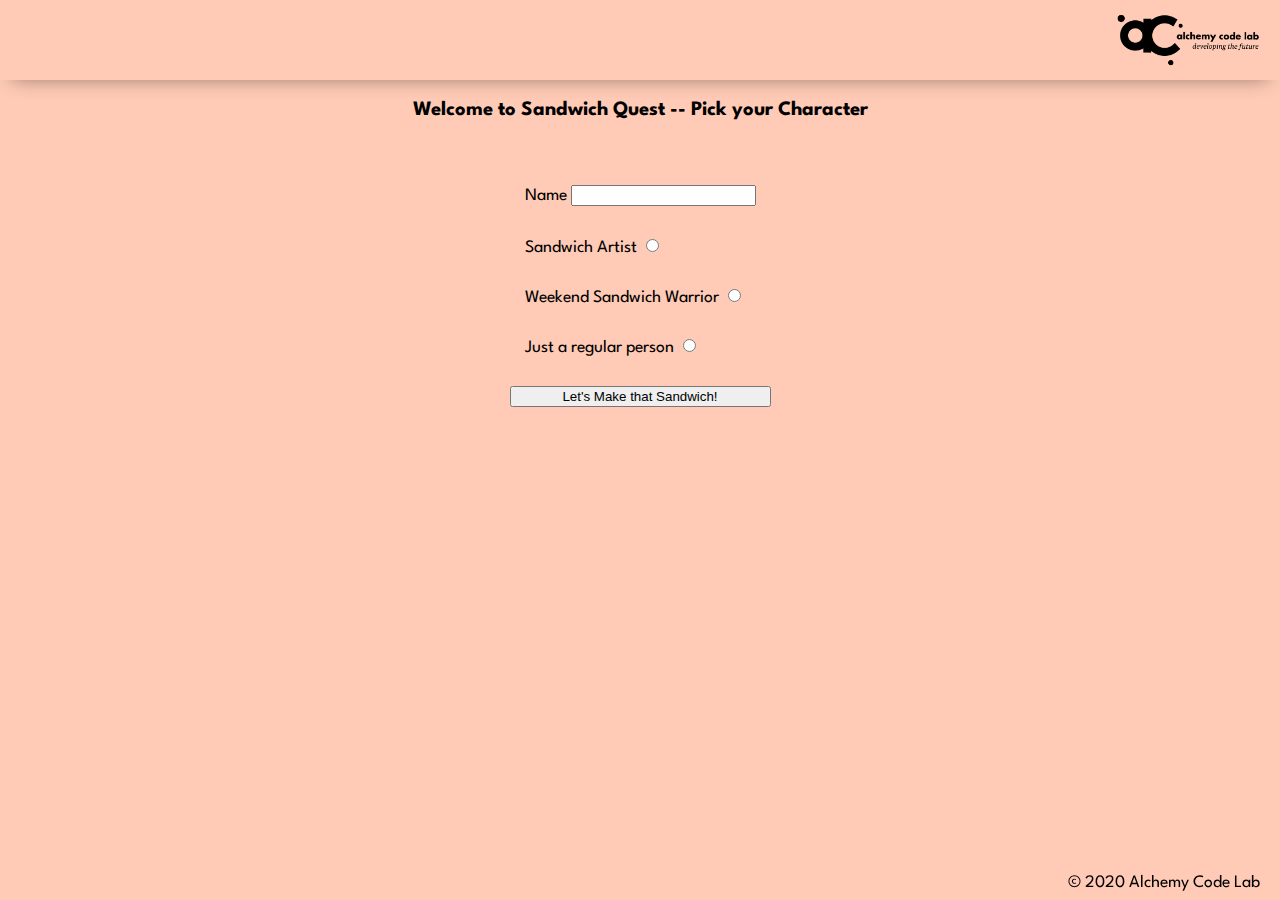
<file: index.html>
<!DOCTYPE html>
<html lang="en">

<head>
    <meta charset="UTF-8">
    <meta name="viewport" content="width=device-width, initial-scale=1.0">
    <meta http-equiv="X-UA-Compatible" content="ie=edge">
    <link href="https://fonts.googleapis.com/css2?family=Titillium+Web:wght@300&display=swap" rel="stylesheet">
    <link rel="stylesheet" href="./styles/reset.css">
    <link rel="stylesheet" href="./styles/style.css">
    <link rel="stylesheet" href="./styles/home.css">
    <link rel="preconnect" href="https://fonts.googleapis.com">
    <link rel="preconnect" href="https://fonts.gstatic.com" crossorigin>
    <link href="https://fonts.googleapis.com/css2?family=Spartan&display=swap" rel="stylesheet">
    <title>Adventure Quest</title>
</head>

<body>
    <header>
        <div class="gutter-right logo">
            <img src="assets/big-logo.png" />
        </div>
    </header>
    <main>
        <h3>Welcome to Sandwich Quest -- Pick your Character</h3>
        <div id="user-input">
            <form id="user-form" autocomplete="off">
                <label for="name">
                    Name
                    <input name="name" type="text">
                </label>
                <label for="artist">
                    Sandwich Artist
                    <input type="radio" name="class" id="artist" value="artist">
                </label>
                <label for="warrior">
                    Weekend Sandwich Warrior
                    <input type="radio" name="class" id="warrior" value="warrior">
                </label>
                <label for="person">
                    Just a regular person
                    <input type="radio" name="class" id="person" value="person">
                </label>
                <button type="submit">Let's Make that Sandwich!</button>
            </form>
        </div>    
    </main>
    <footer>
        <div class="copy gutter-right">&copy; 2020 Alchemy Code Lab</div>
    </footer>

    <script type="module" src="./home/home.js"></script>
</body>

</html>
</file>
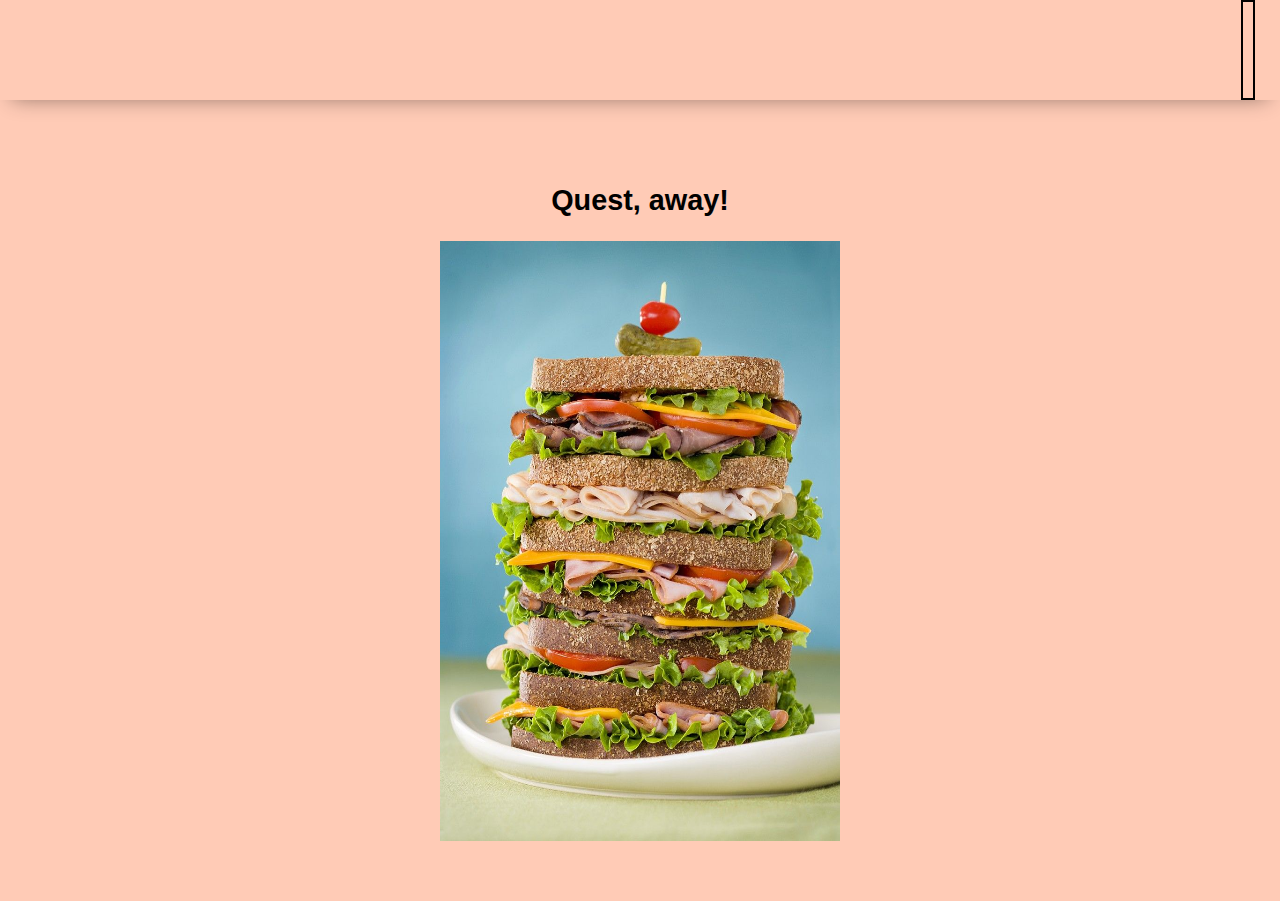
<file: map/index.html>
<!DOCTYPE html>
<html lang="en">
<head>
    <meta charset="UTF-8">
    <meta http-equiv="X-UA-Compatible" content="IE=edge">
    <meta name="viewport" content="width=device-width, initial-scale=1.0">
    <link href="https://fonts.googleapis.com/css2?family=Titillium+Web:wght@300&display=swap" rel="stylesheet">
    <link rel="stylesheet" href="../styles/reset.css">
    <link rel="stylesheet" href="../styles/style.css">
    <link rel="stylesheet" href="../styles/home.css">
    <link rel="stylesheet" href="../styles/map.css">
    <title>Map</title>
</head>
<body>
    <header>
        <div class="profile">
            <span class="profile-children" id="name"></span>
            <span class="profile-children" id="hp"></span>
            <span class="profile-children" id="supplies"></span>
        </div>
    </header>
    <main>
        <section>
            <h2>Quest, away!</h2>
            <div id="quest-list">

            </div>
        </section>
    </main>
    <script type="module" src="./map.js"></script>
</body>
</html>
</file>
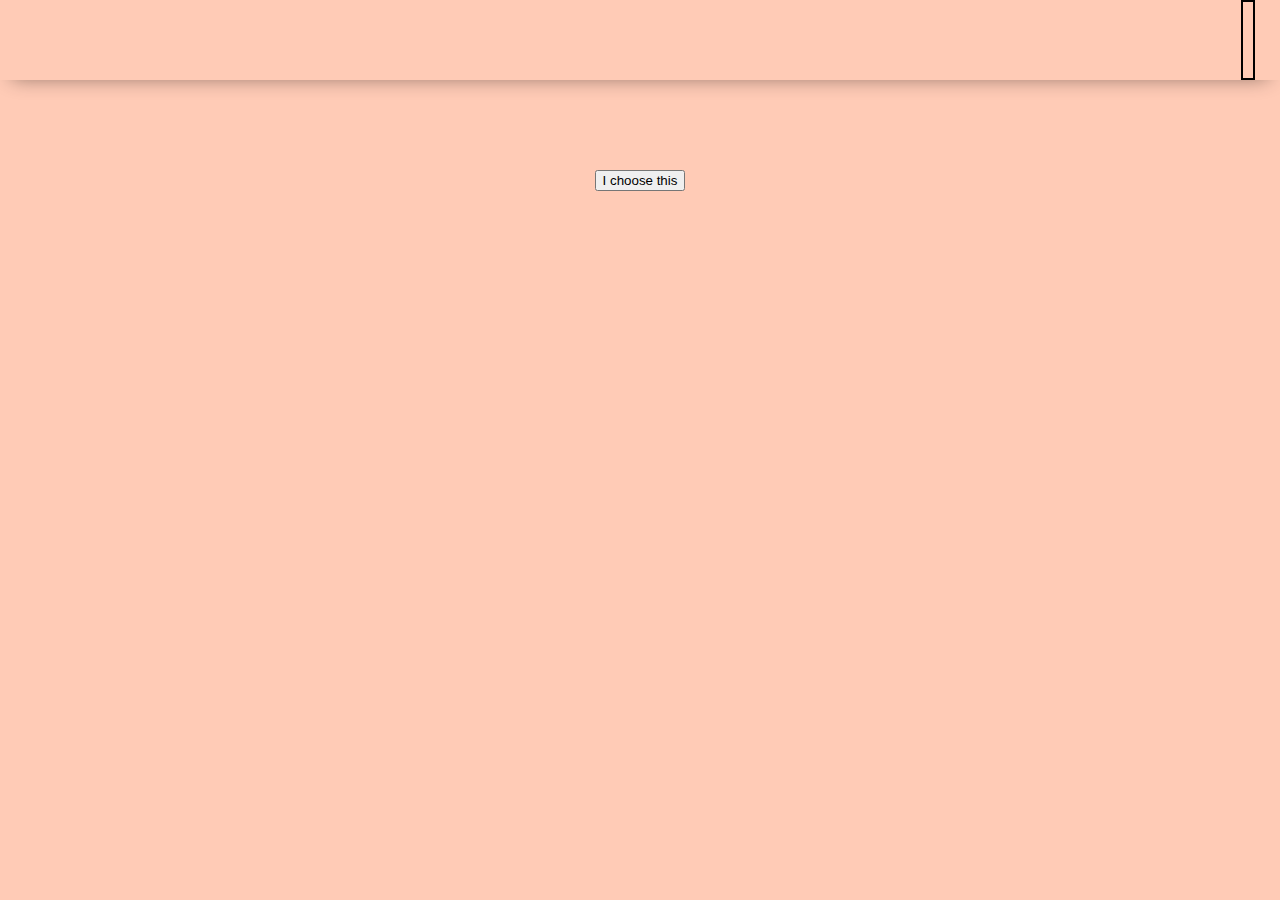
<file: quest/index.html>
<!DOCTYPE html>
<html lang="en">
<head>
    <meta charset="UTF-8">
    <meta http-equiv="X-UA-Compatible" content="IE=edge">
    <meta name="viewport" content="width=device-width, initial-scale=1.0">
    <link href="https://fonts.googleapis.com/css2?family=Titillium+Web:wght@300&display=swap" rel="stylesheet">
    <link rel="stylesheet" href="../styles/reset.css">
    <link rel="stylesheet" href="../styles/style.css">
    <link rel="stylesheet" href="../styles/home.css">
    <link rel="stylesheet" href="../styles/quest.css">
    <title>Quest</title>
</head>
<body>
    <header>
        <div class="profile">
            <span class="profile-children" id="name"></span>
            <span class="profile-children" id="hp"></span>
            <span class="profile-children" id="supplies"></span>
        </div>
    </header>
    <main>
        <div id="quest-container">
            <div id="quest-title"></div>
            <img id="quest-image">
            <p id="quest-description"></p>
            <form id="choice-form">
                <div id="choices">
                    
                </div>
                <button>I choose this</button>
            </form>
            <a class="hidden" id="back-link" href="../map/index.html">Back to Map</a>
        </div>
    </main>    
    <script type="module" src="./quest.js"></script>
</body>
</html>
</file>
<file: styles/style.css>
body {
    /* https://coolors.co/generate and click export -> scss to get the colors to copy and paste below*/
    /* --color1: hsla(349, 69%, 76%, 1);
    --color2: hsla(207, 67%, 44%, 1);
    --color3: hsla(200, 61%, 56%, 1);
    --color4: hsla(187, 41%, 94%, 1);
    --color5: hsla(170, 28%, 95%, 1); */

    /* --color1: hsla(45, 86%, 83%, 1);
    --color2: hsla(135, 65%, 98%, 1);
    --color3: hsla(315, 37%, 86%, 1);
    --color4: hsla(45, 73%, 98%, 1);
    --color5: hsla(224, 40%, 79%, 1); */
    
    --header-height: 80px;
    --shadow: 0px 10px 20px -12px rgba(0,0,0,0.45);
    --gutter: 30px;
    --footer-height: 25px;
    
    font-family: 'Titillium Web', sans-serif;
    background-color: var(--color2);
}

main {
    display: flex;
    flex-direction: column;
    justify-content: center;
    align-items: center;
    margin-bottom: calc(var(--footer-height));
}

section {
    background-color: var(--color5);
    width: 1000px;
    max-width: 80%;
    display: flex;
    flex-direction: column;
    justify-content: center;
    align-items: center;
    padding-top: var(--gutter);
    padding-bottom: var(--gutter);
    margin-top: var(--gutter);
    margin-bottom: var(--gutter);
    border: solid 2px var(--color1);
}

header {
    display: flex;
    justify-content: flex-end;
    background-color: var(--color3);
    height: var(--header-height);
    box-shadow: var(--shadow);
}

footer {
    display: flex;
    justify-content: flex-end;
    background-color: var(--color3);
    box-shadow: var(--shadow);
}


h2 {
    font-size: 1.8rem;
    font-weight: bold;
}

.gutter-right {
    margin-right: 20px;
}

.main-logo {
    animation: pulse 5s infinite ease-in-out;
}

header img {
    height: var(--header-height);
}

p {
    margin: var(--gutter);
}
  
footer {
    position: fixed;
    width: 100%;
    bottom: 0;
    height: var(--footer-height);
    display: flex;
    justify-content: flex-end;
    background-color: var(--color3);
    box-shadow: var(--shadow);
}
  
  @keyframes pulse {
    20% {
      transform: rotate3d(-10, -10, -10, 50deg) scale(1.2);
    }

    40% {
        transform: rotate3d(10, 10, -10, 50deg) scale(1);
    }

    60% {
        transform: rotate3d(-10, 10, 10, 50deg) scale(1.2);
      }

    80% {
        transform: rotate3d(10, 10, 10, 50deg) scale(1);
    }

  }
</file>
<file: styles/home.css>
#user-input {
    display: flex;
    flex-direction: column;
    margin-top: 15px;
}

#user-form {
    display: flex;
    flex-direction: column;
    margin-top: 15px;
}

body {
    background-color: rgb(255, 203, 182);
    font-family: 'Spartan', sans-serif;
    font-size: 1.1rem;
}
label {
    margin: 15px;
}
button {
    margin-top: 15px;
}
.hidden {
    display: none;
}
</file>
<file: styles/map.css>
#quest-list {
    background-image: url('../assets/map.jpg');
    display: flex;
    flex-direction: column;
    height: 600px;
    width: 400px;
    background-size: 100% 100%;
    justify-content: space-around;
}
a {
    font-weight: 800;
    color: black;
    text-align: center;
    background-color: rgba(128, 128, 128, 0.634);
}

header {
    height: 100px;
}
.profile {
    display: flex;
    flex-direction: column;
    margin-right: 25px;
    justify-content: center;
    border: 2px solid black;
}
.profile-children {
    margin: 5px;
    text-align: center;
}
</file>
<file: styles/quest.css>
img {
    height: 40%;
}
#quest-container {
    width: 600px;
    display: flex;
    flex-direction: column;
    margin: auto;
    justify-content: center;
    text-align: center;
    margin-top: 15px;
}

#choices {
    display: flex;
    flex-direction: column;
}

.profile {
    display: flex;
    flex-direction: column;
    margin-right: 25px;
    justify-content: center;
    border: 2px solid black;
}
.profile-children {
    margin: 5px;
    text-align: center;
}
</file>
